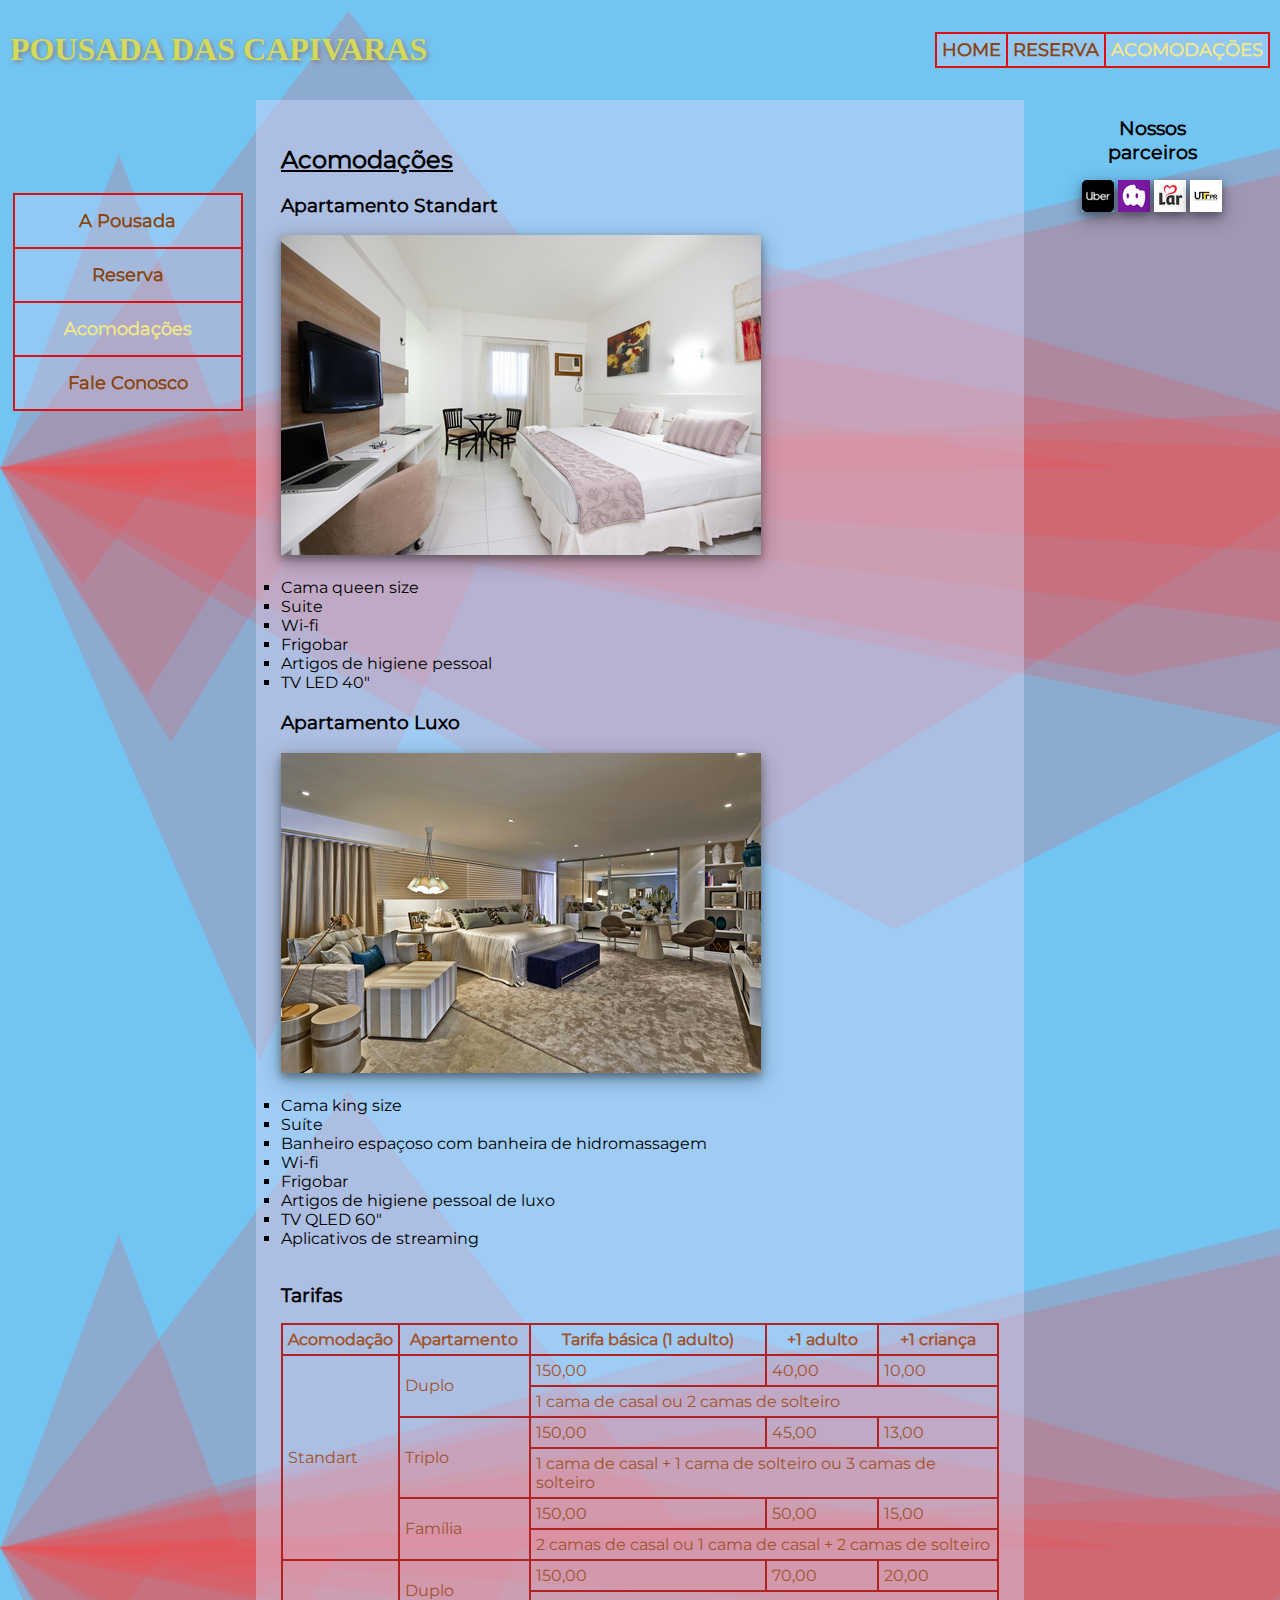
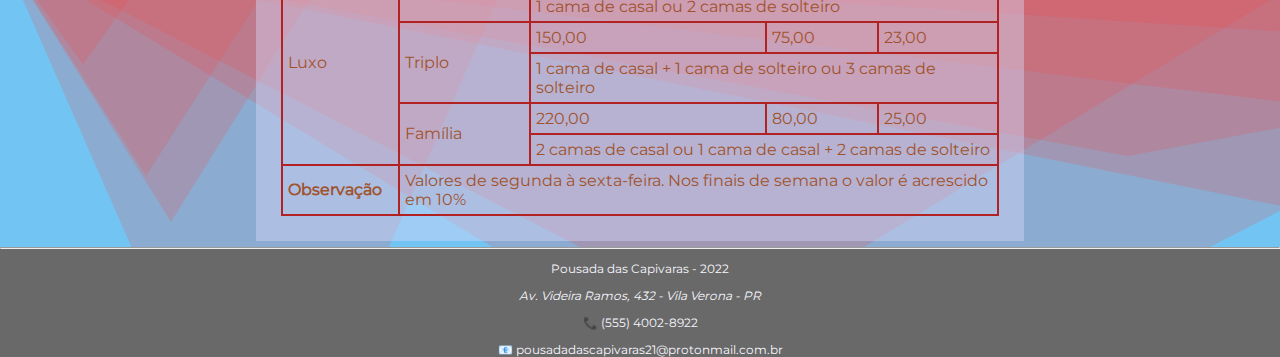
<file: acomodacoes.html>
<!DOCTYPE html>
<html>
	<head>
		<meta charset="utf-8">
		<title>Acomodações - Pousada das Capivaras</title>
		<link rel="stylesheet" type="text/css" href="style.css">
	</head>
	<body>
		<header>
			<h1>POUSADA DAS CAPIVARAS</h1>
			<nav id="headnav">
				<ul>
					<li><a href="principal.html">HOME</a></li>
					<li><a href="admin/sub/view/reserva.html">RESERVA</a></li>
					<li><a href="acomodacoes.html" class="active">ACOMODAÇÕES</a></li>
				</ul>
			</nav>
		</header>
		<div id="maindiv">
			<nav id="mainnav">
				<ul>
					<li><a href="principal.html">A Pousada</a></li>
					<li><a href="admin/sub/view/reserva.html">Reserva</a></li>
					<li><a href="acomodacoes.html" class="active">Acomodações</a></li>
					<li><a href="faleconosco.html">Fale Conosco</a></li>
				</ul>
			</nav>
			<div class="phantomdiv"></div>
			<main>
				<article>
					<h2>Acomodações</h2>
					<section>
						<h3>Apartamento Standart</h3>
						<img src="imagens/standart.png"><br><br>
						<ul>
							<li>Cama queen size</li>
							<li>Suite</li>
							<li>Wi-fi</li>
							<li>Frigobar</li>
							<li>Artigos de higiene pessoal</li>
							<li>TV LED 40"</li>
						</ul>
					</section>
					<section>
						<h3>Apartamento Luxo</h3>
						<img src="imagens/luxo.png"><br><br>
						<ul>
							<li>Cama king size</li>
							<li>Suíte</li>
							<li>Banheiro espaçoso com banheira de hidromassagem</li>
							<li>Wi-fi</li>
							<li>Frigobar</li>
							<li>Artigos de higiene pessoal de luxo</li>
							<li>TV QLED 60"</li>
							<li>Aplicativos de streaming</li>
						</ul>
					</section>
					<br>
					<section>
						<p><big><b>Tarifas</b></big></p>
						<table border="solid">
							<tr>
								<th>Acomodação</th>
								<th>Apartamento</th>
								<th>Tarifa básica 
								(1 adulto)</th>
								<th>+1 adulto</th>
								<th>+1 criança</th>
							</tr>
							<tr>
								<td rowspan="6">Standart</td>
								<td rowspan="2">Duplo</td>
								<td>150,00</td>
								<td>40,00</td>
								<td>10,00</td>
							</tr>
							<tr>
								<td colspan="3">1 cama de casal ou 2 camas de solteiro</td>
							</tr>
							<tr>
								<td rowspan="2">Triplo</td>
								<td>150,00</td>
								<td>45,00</td>
								<td>13,00</td>
							</tr>
							<tr>
								<td colspan="3">1 cama de casal + 1 cama de solteiro ou 3 camas de solteiro</td>
							</tr>
							<tr>
								<td rowspan="2">Família</td>
								<td>150,00</td>
								<td>50,00</td>
								<td>15,00</td>
							</tr>
							<tr>
								<td colspan="3">2 camas de casal ou 1 cama de casal + 2 camas de solteiro</td>
							</tr>
							<tr>
								<td rowspan="6">Luxo</td>
								<td rowspan="2">Duplo</td>
								<td>150,00</td>
								<td>70,00</td>
								<td>20,00</td>
							</tr>
							<tr>
								<td colspan="3">1 cama de casal ou 2 camas de solteiro</td>
							</tr>
							<tr>
								<td rowspan="2">Triplo</td>
								<td>150,00</td>
								<td>75,00</td>
								<td>23,00</td>
							</tr>
							<tr>
								<td colspan="3">1 cama de casal + 1 cama de solteiro ou 3 camas de solteiro</td>
							</tr>
							<tr>
								<td rowspan="2">Família</td>
								<td>220,00</td>
								<td>80,00</td>
								<td>25,00</td>
							</tr>
							<tr>
								<td colspan="3">2 camas de casal ou 1 cama de casal + 2 camas de solteiro</td>
							</tr>
							<tr>
								<td><b>Observação</b></td>
								<td colspan="4">Valores de segunda à sexta-feira. Nos finais de semana o valor é acrescido em 10%</td>
							</tr>
						</table>
					</section>
				</article>
			</main>
			<aside>
				<p><big><b>Nossos<br>parceiros</b></big></p>
				<img src="imagens/uber.png">&nbsp;<img src="imagens/aiqfome.png">&nbsp;<img src="imagens/lar.png">&nbsp;<img src="imagens/utfpr.png">
			</aside>
		</div>
		<footer>
			<hr>
			<p>Pousada das Capivaras - 2022</p>
			<p><i>Av. Videira Ramos, 432 - Vila Verona - PR</i></p>
			<p>&#128222; (555) 4002-8922</p>
			<p id="ult">&#128231; <a href="mailto:pousadadascapivaras21@protonmail.com.br">pousadadascapivaras21@protonmail.com.br</a></p>
		</footer>
	</body>
</html>
</file>
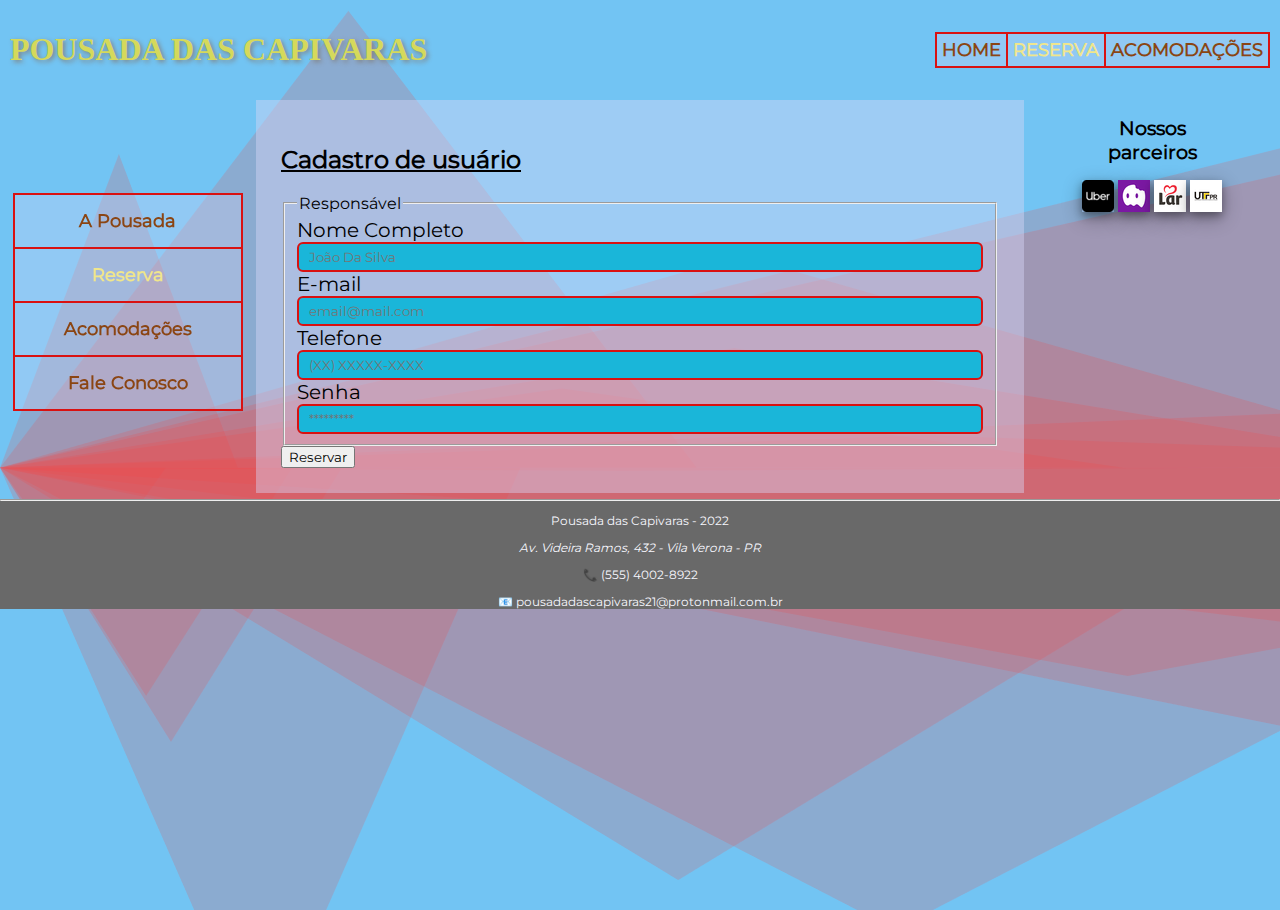
<file: cadastro.html>
<!DOCTYPE html>
<html>
	<head>
		<meta charset="utf-8">
		<title>Cadastro - Pousada das Capivaras</title>
		<link rel="stylesheet" type="text/css" href="style.css">
	</head>
	<body>
		<header>
			<h1>POUSADA DAS CAPIVARAS</h1>
			<nav id="headnav">
				<ul>
					<li><a href="../../../principal.html">HOME</a></li>
					<li><a href="reserva.html" class="active">RESERVA</a></li>
					<li><a href="../../../acomodacoes.html">ACOMODAÇÕES</a></li>
				</ul>
			</nav>
		</header>
		<div id="maindiv">
			<nav id="mainnav">
				<ul>
					<li><a href="../../../principal.html">A Pousada</a></li>
					<li><a href="reserva.html" class="active">Reserva</a></li>
					<li><a href="../../../acomodacoes.html">Acomodações</a></li>
					<li><a href="../../../faleconosco.html">Fale Conosco</a></li>
				</ul>
			</nav>
			<div class="phantomdiv"></div>
			<main>
				<h2>Cadastro de usuário</h2>
				<form action="../controller.php" method="post">
					<fieldset>
						<legend>Responsável</legend>
						<label for="nome">Nome Completo</label>
						<input type="text" name="nome" placeholder="João Da Silva" autocomplete="off"><br>
						<label for="email">E-mail</label>
						<input type="text" name="email" placeholder="email@mail.com" autocomplete="off"><br>
						<label for="fone">Telefone</label>
						<input type="text" name="fone" placeholder="(XX) XXXXX-XXXX" autocomplete="off"><br>
                        <label for="senha">Senha</label>
                        <input type="text" name="senha" placeholder="*********" autocomplete="off"><br>
					</fieldset>
					
					<button type="submit">Reservar</button>
					
				</form>
			</main>
			<aside>
				<p><big><b>Nossos<br>parceiros</b></big></p>
				<img src="../../../imagens/uber.png">&nbsp;<img src="../../../imagens/aiqfome.png">&nbsp;<img src="../../../imagens/lar.png">&nbsp;<img src="../../../imagens/utfpr.png">
			</aside>
		</div>
		<footer>
			<hr>
			<p>Pousada das Capivaras - 2022</p>
			<p><i>Av. Videira Ramos, 432 - Vila Verona - PR</i></p>
			<p>&#128222; (555) 4002-8922</p>
			<p id="ult">&#128231; <a href="mailto:pousadadascapivaras21@protonmail.com.br">pousadadascapivaras21@protonmail.com.br</a></p>
		</footer>
	</body>
</html>
</file>
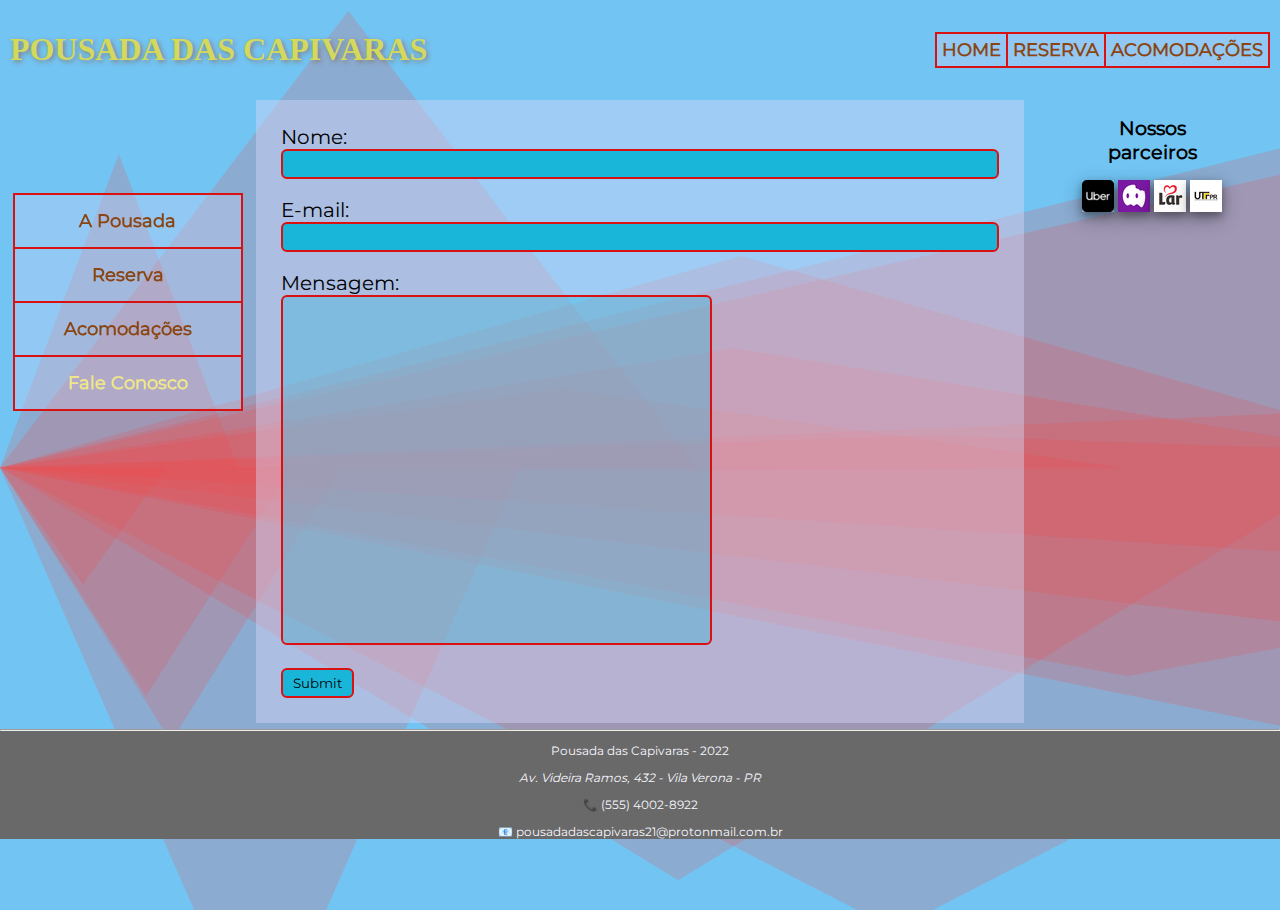
<file: faleconosco.html>
<!DOCTYPE html>
<html>
	<head>
		<meta charset="utf-8">
		<title>Fale Conosco - Pousada das Capivaras</title>
		<link rel="stylesheet" type="text/css" href="style.css">
	</head>
	<body>
		<header>
			<h1>POUSADA DAS CAPIVARAS</h1>
			<nav id="headnav">
				<ul>
					<li><a href="principal.html">HOME</a></li>
					<li><a href="admin/sub/view/reserva.html">RESERVA</a></li>
					<li><a href="acomodacoes.html">ACOMODAÇÕES</a></li>
				</ul>
			</nav>
		</header>
		<div id="maindiv">
			<nav id="mainnav">
				<ul>
					<li><a href="principal.html">A Pousada</a></li>
					<li><a href="admin/sub/view/reserva.html">Reserva</a></li>
					<li><a href="acomodacoes.html">Acomodações</a></li>
					<li><a href="faleconosco.html" class="active">Fale Conosco</a></li>
				</ul>
			</nav>
			<div class="phantomdiv"></div>
			<main>
				<form action="/faleconosco.php">
				 	<label for="nome">Nome:</label><br>
					<input type="text" id="nome" name="fname">
					<br><br>
					<label for="email">E-mail:</label><br>
					<input type="email" id="email" name="lname">
					<br><br>
					<label>Mensagem:</label><br>
					<textarea></textarea><br><br>
					<input type="submit" value="Submit">
				</form>
			</main>
			<aside>
				<p><big><b>Nossos<br>parceiros</b></big></p>
				<img src="imagens/uber.png">&nbsp;<img src="imagens/aiqfome.png">&nbsp;<img src="imagens/lar.png">&nbsp;<img src="imagens/utfpr.png">
			</aside>
		</div>
		<footer>
			<hr>
			<p>Pousada das Capivaras - 2022</p>
			<p><i>Av. Videira Ramos, 432 - Vila Verona - PR</i></p>
			<p>&#128222; (555) 4002-8922</p>
			<p id="ult">&#128231; <a href="mailto:pousadadascapivaras21@protonmail.com.br">pousadadascapivaras21@protonmail.com.br</a></p>
		</footer>
	</body>
</html>
</file>
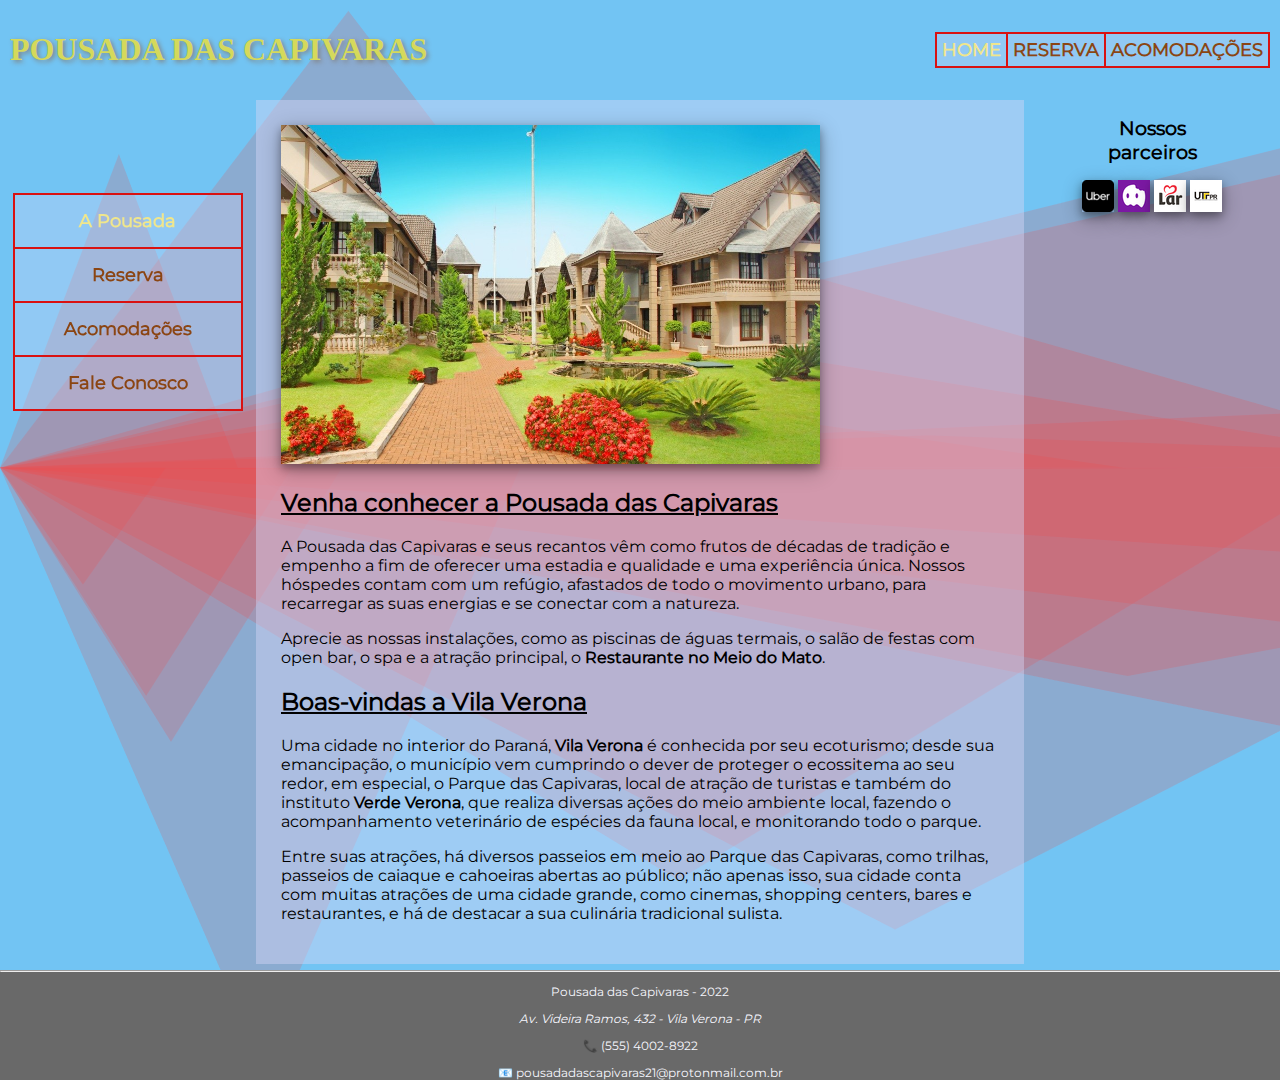
<file: principal.html>
<!DOCTYPE html>
<html>
	<head>
		<meta charset="utf-8">
		<title>Página principal - Pousada das Capivaras</title>
		<link rel="stylesheet" type="text/css" href="style.css">
	</head>
	<body>
		<header>
			<h1>POUSADA DAS CAPIVARAS</h1>
			<nav id="headnav">
				<ul>
					<li><a href="principal.html" class="active">HOME</a></li>
					<li><a href="admin/sub/view/reserva.html">RESERVA</a></li>
					<li><a href="acomodacoes.html">ACOMODAÇÕES</a></li>
				</ul>
			</nav>
		</header>
		<div id="maindiv">
			<nav id="mainnav">
				<ul>
					<li><a href="principal.html" class="active">A Pousada</a></li>
					<li><a href="admin/sub/view/reserva.html">Reserva</a></li>
					<li><a href="acomodacoes.html">Acomodações</a></li>
					<li><a href="faleconosco.html">Fale Conosco</a></li>
				</ul>
			</nav>
			<div class="phantomdiv"></div>
			<main>
				<img src="imagens/juremo.jpeg" width="75%">
				<h2>Venha conhecer a Pousada das Capivaras</h2>
				<p>A Pousada das Capivaras e seus recantos vêm como frutos de décadas de tradição e empenho a fim de oferecer uma estadia e qualidade e uma experiência única. Nossos hóspedes contam com um refúgio, afastados de todo o movimento urbano, para recarregar as suas energias e se conectar com a natureza.</p>
				<p>Aprecie as nossas instalações, como as piscinas de águas termais, o salão de festas com open bar, o spa e a atração principal, o <b>Restaurante no Meio do Mato</b>.</p>
				<h2>Boas-vindas a Vila Verona</h2>
				<p>Uma cidade no interior do Paraná, <strong>Vila Verona</strong> é conhecida por seu ecoturismo; desde sua emancipação, o município vem cumprindo o dever de proteger o ecossitema ao seu redor, em especial, o Parque das Capivaras, local de atração de turistas e também do instituto <strong>Verde Verona</strong>, que realiza diversas ações do meio ambiente local, fazendo o acompanhamento veterinário de espécies da fauna local, e monitorando todo o parque.</p>
				<p>Entre suas atrações, há diversos passeios em meio ao Parque das Capivaras, como trilhas, passeios de caiaque e cahoeiras abertas ao público; não apenas isso, sua cidade conta com muitas atrações de uma cidade grande, como cinemas, shopping centers, bares e restaurantes, e há de destacar a sua culinária tradicional sulista.</p>
			</main>
			<aside>
				<p><big><b>Nossos<br>parceiros</b></big></p>
				<img src="imagens/uber.png">&nbsp;<img src="imagens/aiqfome.png">&nbsp;<img src="imagens/lar.png">&nbsp;<img src="imagens/utfpr.png">
			</aside>
		</div>
		<footer>
			<hr>
			<p>Pousada das Capivaras - 2022</p>
			<p><i>Av. Videira Ramos, 432 - Vila Verona - PR</i></p>
			<p>&#128222; (555) 4002-8922</p>
			<p id="ult">&#128231; <a href="mailto:pousadadascapivaras21@protonmail.com.br">pousadadascapivaras21@protonmail.com.br</a></p>
		</footer>
	</body>
</html>
</file>
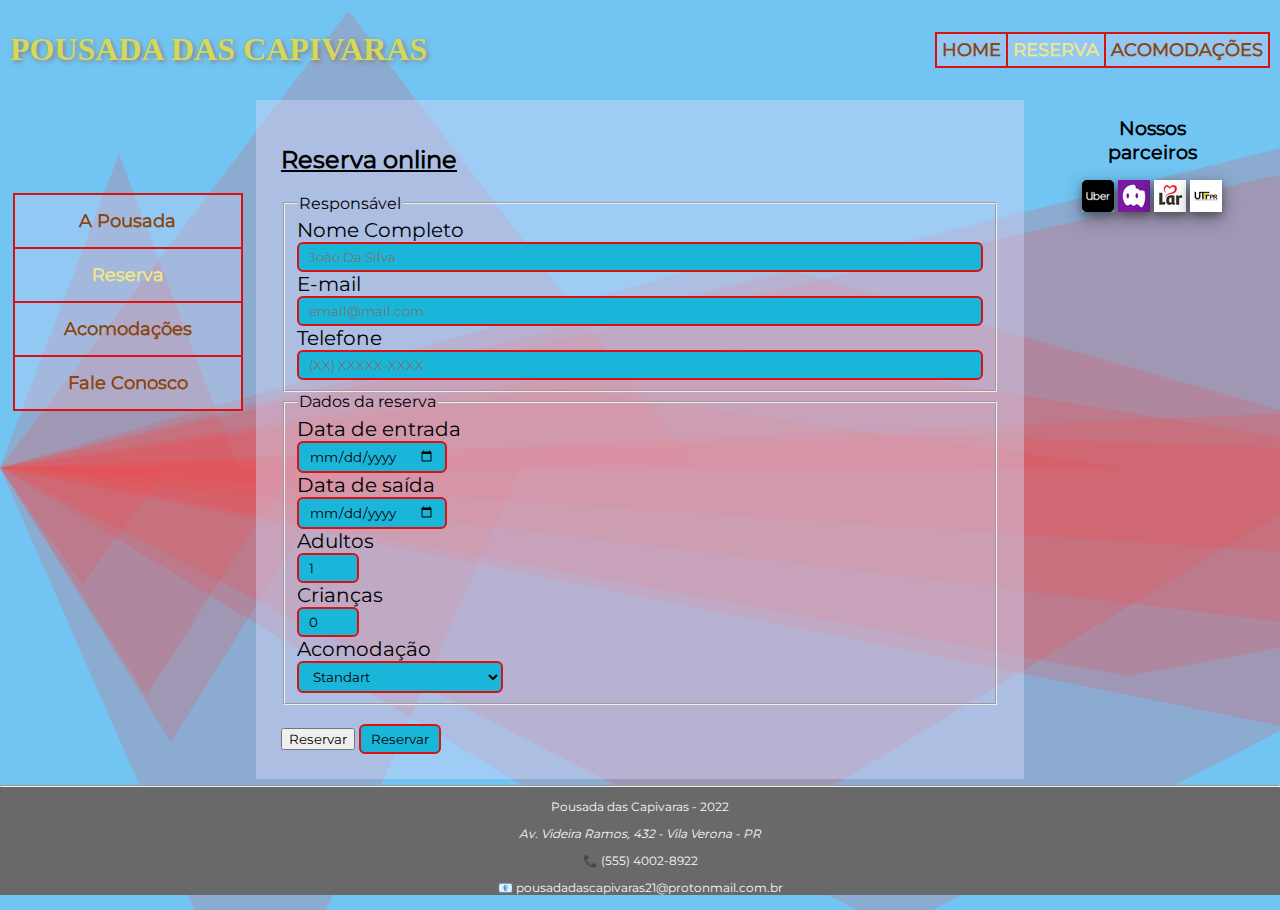
<file: admin/sub/view/reserva.html>
<!DOCTYPE html>
<html>
	<head>
		<meta charset="utf-8">
		<title>Reserva On-line - Pousada das Capivaras</title>
		<link rel="stylesheet" type="text/css" href="../../../style.css">
	</head>
	<body>
		<header>
			<h1>POUSADA DAS CAPIVARAS</h1>
			<nav id="headnav">
				<ul>
					<li><a href="../../../principal.html">HOME</a></li>
					<li><a href="reserva.html" class="active">RESERVA</a></li>
					<li><a href="../../../acomodacoes.html">ACOMODAÇÕES</a></li>
				</ul>
			</nav>
		</header>
		<div id="maindiv">
			<nav id="mainnav">
				<ul>
					<li><a href="../../../principal.html">A Pousada</a></li>
					<li><a href="reserva.html" class="active">Reserva</a></li>
					<li><a href="../../../acomodacoes.html">Acomodações</a></li>
					<li><a href="../../../faleconosco.html">Fale Conosco</a></li>
				</ul>
			</nav>
			<div class="phantomdiv"></div>
			<main>
				<h2>Reserva online</h2>
				<form action="../controller.php" method="post">
					<fieldset>
						<legend>Responsável</legend>
						<label for="nome">Nome Completo</label>
						<input type="text" name="nome" placeholder="João Da Silva" autocomplete="off"><br>
						<label for="email">E-mail</label>
						<input type="text" name="email" placeholder="email@mail.com" autocomplete="off"><br>
						<label for="fone">Telefone</label>
						<input type="text" name="fone" placeholder="(XX) XXXXX-XXXX" autocomplete="off"><br>
					</fieldset>
					<fieldset>
						<legend>Dados da reserva</legend>
						<label for="daen">Data de entrada</label><br>
						<input type="date" name="daen" placeholder="dd/mm/aaaa" autocomplete="off"><br>
						<label for="dasa">Data de saída</label><br>
						<input type="date" name="dasa" placeholder="dd/mm/aaaa" autocomplete="off"><br>
						<label for="quanad">Adultos</label><br>
						<input type="number" name="quanad" min="1" max="4" step="1" value="1" autocomplete="off"><br>
						<label for="quancr">Crianças</label><br>
						<input type="number" name="quancr" min="0" max="4" step="1" value="0" autocomplete="off"><br>
						<label for="acom">Acomodação</label><br>
						<select name="acom" autocomplete="off">
							<option value="standart">Standart</option>
							<option value="luxo">Luxo</option>
						</select>
					</fieldset><br>
					<button type="submit">Reservar</button>
					<input type="button" value="Reservar"> 
				</form>
			</main>
			<aside>
				<p><big><b>Nossos<br>parceiros</b></big></p>
				<img src="../../../imagens/uber.png">&nbsp;<img src="../../../imagens/aiqfome.png">&nbsp;<img src="../../../imagens/lar.png">&nbsp;<img src="../../../imagens/utfpr.png">
			</aside>
		</div>
		<footer>
			<hr>
			<p>Pousada das Capivaras - 2022</p>
			<p><i>Av. Videira Ramos, 432 - Vila Verona - PR</i></p>
			<p>&#128222; (555) 4002-8922</p>
			<p id="ult">&#128231; <a href="mailto:pousadadascapivaras21@protonmail.com.br">pousadadascapivaras21@protonmail.com.br</a></p>
		</footer>
	</body>
</html>
</file>
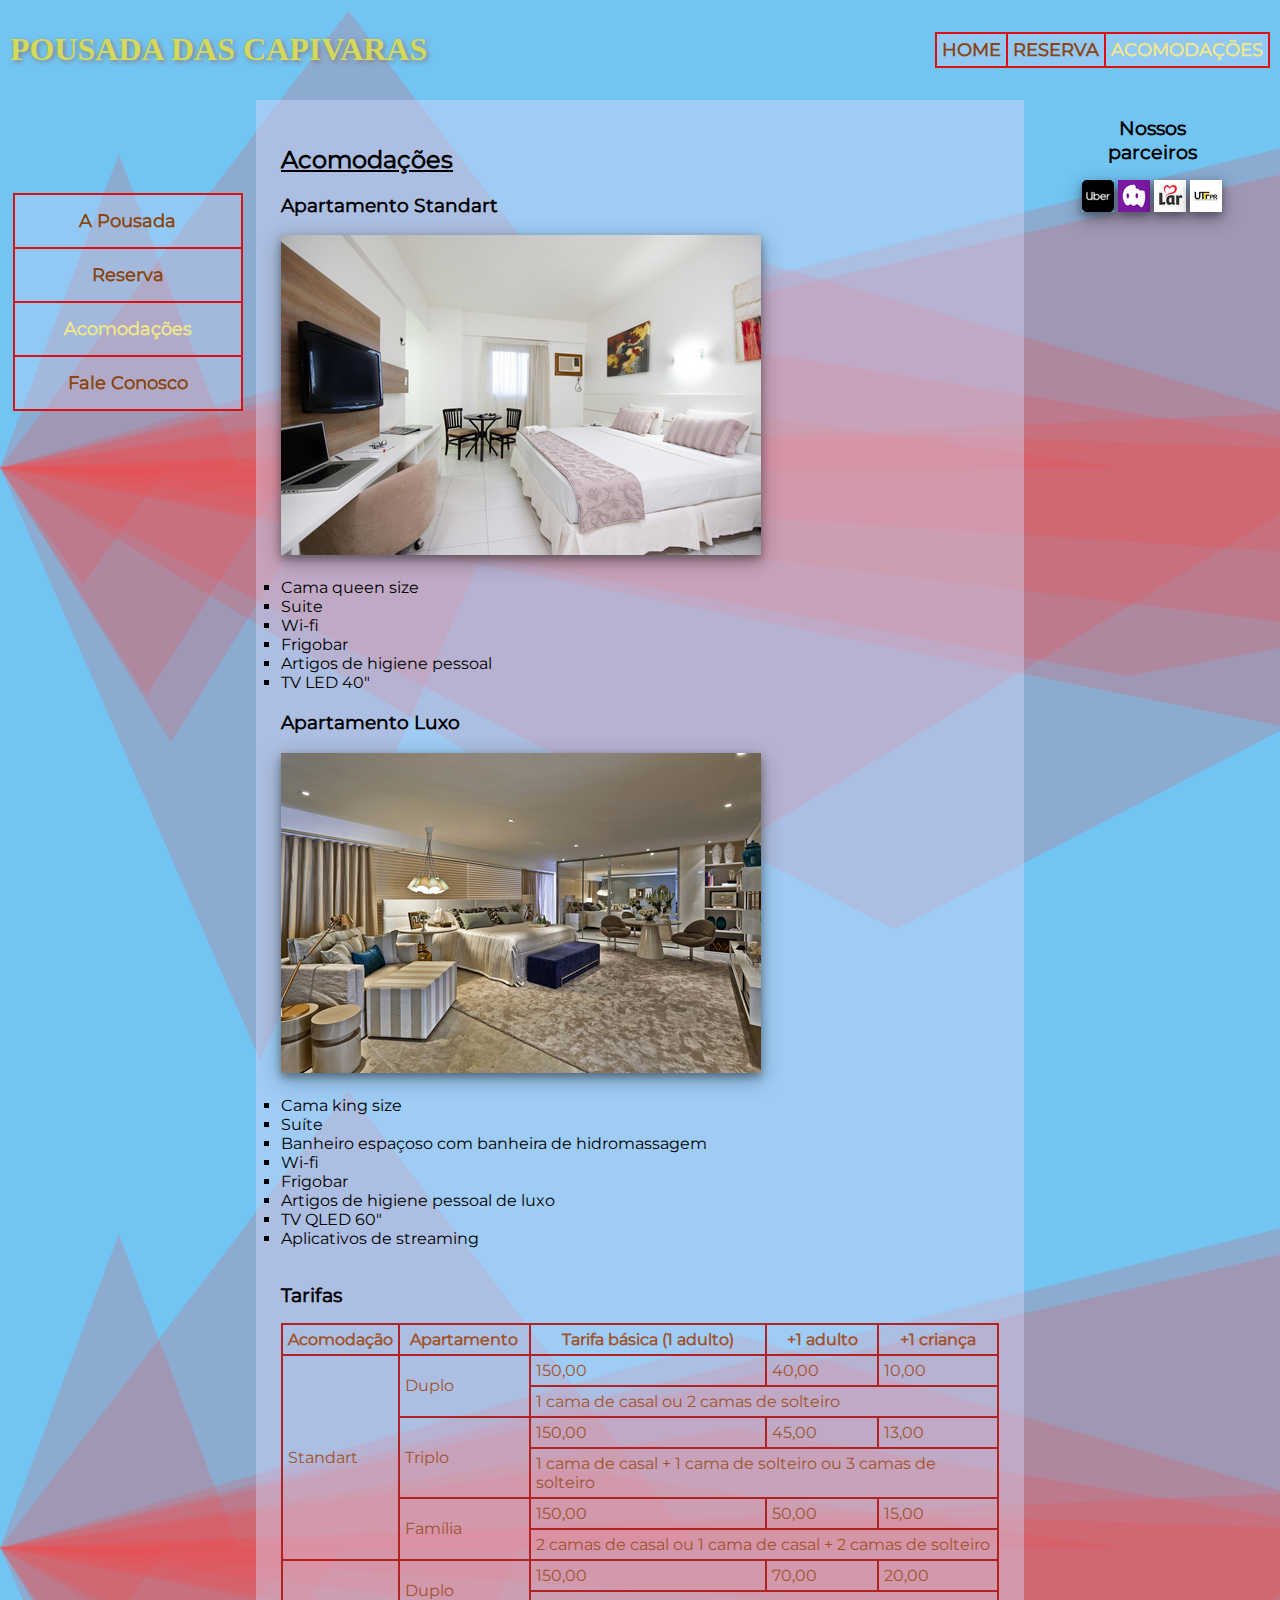
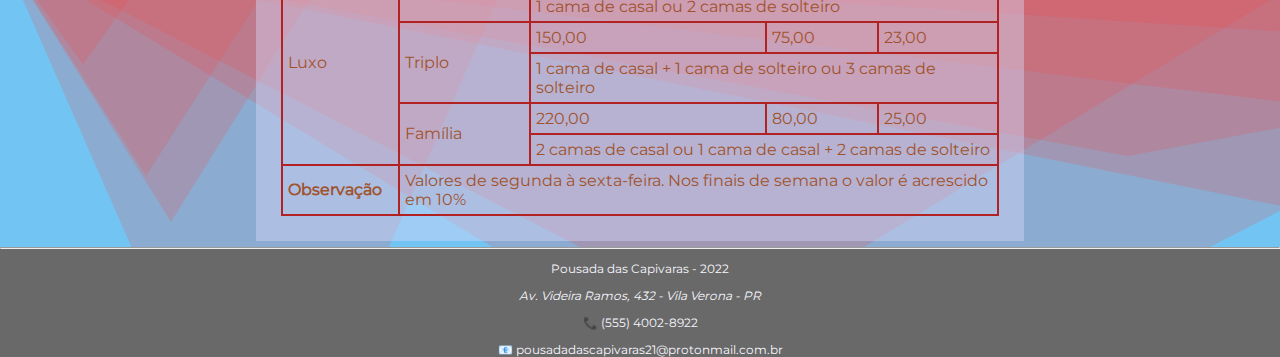
<file: admin/sub/view_usuario/acomodacoes.html>
<!DOCTYPE html>
<html>
	<head>
		<meta charset="utf-8">
		<title>Acomodações - Pousada das Capivaras</title>
		<link rel="stylesheet" type="text/css" href="../../../style.css">
	</head>
	<body>
		<header>
			<h1>POUSADA DAS CAPIVARAS</h1>
			<nav id="headnav">
				<ul>
					<li><a href="principal.html">HOME</a></li>
					<li><a href="reserva.php">RESERVA</a></li>
					<li><a href="acomodacoes.html" class="active">ACOMODAÇÕES</a></li>
				</ul>
			</nav>
		</header>
		<div id="maindiv">
			<nav id="mainnav">
				<ul>
					<li><a href="principal.html">A Pousada</a></li>
					<li><a href="reserva.php">Reserva</a></li>
					<li><a href="acomodacoes.html" class="active">Acomodações</a></li>
					<li><a href="faleconosco.html">Fale Conosco</a></li>
				</ul>
			</nav>
			<div class="phantomdiv"></div>
			<main>
				<article>
					<h2>Acomodações</h2>
					<section>
						<h3>Apartamento Standart</h3>
						<img src="../../../imagens/standart.png"><br><br>
						<ul>
							<li>Cama queen size</li>
							<li>Suite</li>
							<li>Wi-fi</li>
							<li>Frigobar</li>
							<li>Artigos de higiene pessoal</li>
							<li>TV LED 40"</li>
						</ul>
					</section>
					<section>
						<h3>Apartamento Luxo</h3>
						<img src="../../../imagens/luxo.png"><br><br>
						<ul>
							<li>Cama king size</li>
							<li>Suíte</li>
							<li>Banheiro espaçoso com banheira de hidromassagem</li>
							<li>Wi-fi</li>
							<li>Frigobar</li>
							<li>Artigos de higiene pessoal de luxo</li>
							<li>TV QLED 60"</li>
							<li>Aplicativos de streaming</li>
						</ul>
					</section>
					<br>
					<section>
						<p><big><b>Tarifas</b></big></p>
						<table border="solid">
							<tr>
								<th>Acomodação</th>
								<th>Apartamento</th>
								<th>Tarifa básica 
								(1 adulto)</th>
								<th>+1 adulto</th>
								<th>+1 criança</th>
							</tr>
							<tr>
								<td rowspan="6">Standart</td>
								<td rowspan="2">Duplo</td>
								<td>150,00</td>
								<td>40,00</td>
								<td>10,00</td>
							</tr>
							<tr>
								<td colspan="3">1 cama de casal ou 2 camas de solteiro</td>
							</tr>
							<tr>
								<td rowspan="2">Triplo</td>
								<td>150,00</td>
								<td>45,00</td>
								<td>13,00</td>
							</tr>
							<tr>
								<td colspan="3">1 cama de casal + 1 cama de solteiro ou 3 camas de solteiro</td>
							</tr>
							<tr>
								<td rowspan="2">Família</td>
								<td>150,00</td>
								<td>50,00</td>
								<td>15,00</td>
							</tr>
							<tr>
								<td colspan="3">2 camas de casal ou 1 cama de casal + 2 camas de solteiro</td>
							</tr>
							<tr>
								<td rowspan="6">Luxo</td>
								<td rowspan="2">Duplo</td>
								<td>150,00</td>
								<td>70,00</td>
								<td>20,00</td>
							</tr>
							<tr>
								<td colspan="3">1 cama de casal ou 2 camas de solteiro</td>
							</tr>
							<tr>
								<td rowspan="2">Triplo</td>
								<td>150,00</td>
								<td>75,00</td>
								<td>23,00</td>
							</tr>
							<tr>
								<td colspan="3">1 cama de casal + 1 cama de solteiro ou 3 camas de solteiro</td>
							</tr>
							<tr>
								<td rowspan="2">Família</td>
								<td>220,00</td>
								<td>80,00</td>
								<td>25,00</td>
							</tr>
							<tr>
								<td colspan="3">2 camas de casal ou 1 cama de casal + 2 camas de solteiro</td>
							</tr>
							<tr>
								<td><b>Observação</b></td>
								<td colspan="4">Valores de segunda à sexta-feira. Nos finais de semana o valor é acrescido em 10%</td>
							</tr>
						</table>
					</section>
				</article>
			</main>
			<aside>
				<p><big><b>Nossos<br>parceiros</b></big></p>
				<img src="../../../imagens/uber.png">&nbsp;<img src="../../../imagens/aiqfome.png">&nbsp;<img src="../../../imagens/lar.png">&nbsp;<img src="../../../imagens/utfpr.png">
			</aside>
		</div>
		<footer>
			<hr>
			<p>Pousada das Capivaras - 2022</p>
			<p><i>Av. Videira Ramos, 432 - Vila Verona - PR</i></p>
			<p>&#128222; (555) 4002-8922</p>
			<p id="ult">&#128231; <a href="mailto:pousadadascapivaras21@protonmail.com.br">pousadadascapivaras21@protonmail.com.br</a></p>
		</footer>
	</body>
</html>
</file>
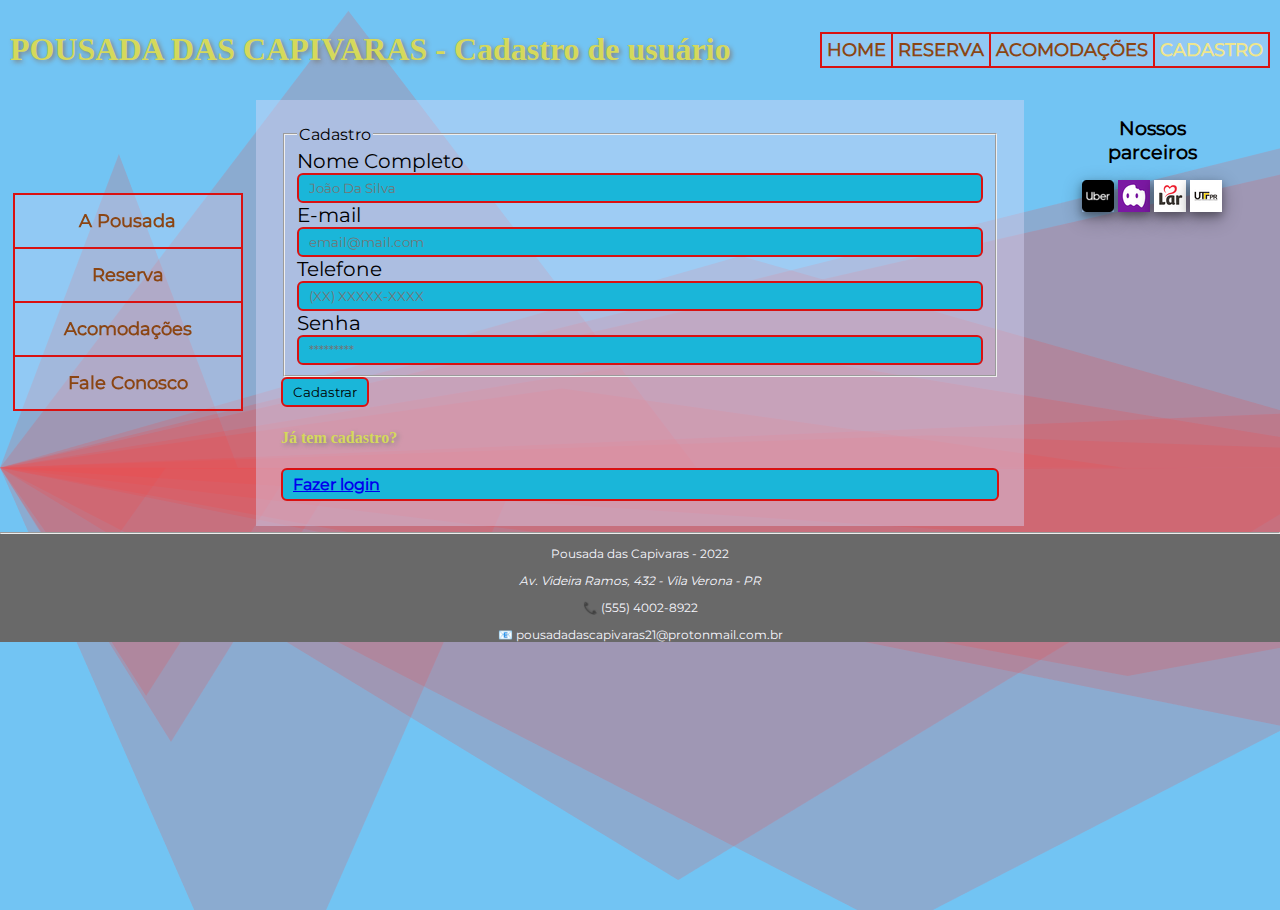
<file: admin/sub/view_usuario/cadastro.html>
<!DOCTYPE html>
<html>
	<head>
		<meta charset="utf-8">
		<title>Cadastro - Pousada das Capivaras</title>
		<link rel="stylesheet" type="text/css" href="../../../style.css">
	</head>
	<body>
		<header>
			<h1>POUSADA DAS CAPIVARAS - Cadastro de usuário</h1>
			<nav id="headnav">
				<ul>
					<li><a href="principal.html">HOME</a></li>
					<li><a href="reserva.php">RESERVA</a></li>
					<li><a href="acomodacoes.html">ACOMODAÇÕES</a></li>
					<li><a href="cadastro.html" class="active">CADASTRO</a></li>
				</ul>
			</nav>
		</header>
		<div id="maindiv">
			<nav id="mainnav">
				<ul>
					<li><a href="principal.html">A Pousada</a></li>
					<li><a href="reserva.php">Reserva</a></li>
					<li><a href="acomodacoes.html">Acomodações</a></li>
					<li><a href="faleconosco.html">Fale Conosco</a></li>
				</ul>
			</nav>
			<div class="phantomdiv"></div>
			<main>
				<form action="../view_adm/ctrl_usuario.php?action=salvar" method="post">
					<fieldset>
						<legend>Cadastro</legend>
						<label for="nome">Nome Completo</label>
						<input type="text" name="nome" placeholder="João Da Silva" autocomplete="off" required><br>
						<label for="email">E-mail</label>
						<input type="text" name="email" placeholder="email@mail.com" autocomplete="off" required><br>
						<label for="telefone">Telefone</label>
						<input type="tel" name="telefone" placeholder="(XX) XXXXX-XXXX" autocomplete="off" required><br>
                        <label for="senha">Senha</label>
                        <input type="password" name="senha" placeholder="*********" autocomplete="off" required><br>
					</fieldset>
					
					<input type="submit" value="Cadastrar">
					
				</form>
				<h4>Já tem cadastro?</h4>
				<a href="login.php" class="botao">Fazer login</a>
			</main>
			<aside>
				<p><big><b>Nossos<br>parceiros</b></big></p>
				<img src="../../../imagens/uber.png">&nbsp;<img src="../../../imagens/aiqfome.png">&nbsp;<img src="../../../imagens/lar.png">&nbsp;<img src="../../../imagens/utfpr.png">
			</aside>
		</div>
		<footer>
			<hr>
			<p>Pousada das Capivaras - 2022</p>
			<p><i>Av. Videira Ramos, 432 - Vila Verona - PR</i></p>
			<p>&#128222; (555) 4002-8922</p>
			<p id="ult">&#128231; <a href="mailto:pousadadascapivaras21@protonmail.com.br">pousadadascapivaras21@protonmail.com.br</a></p>
		</footer>
	</body>
</html>
</file>
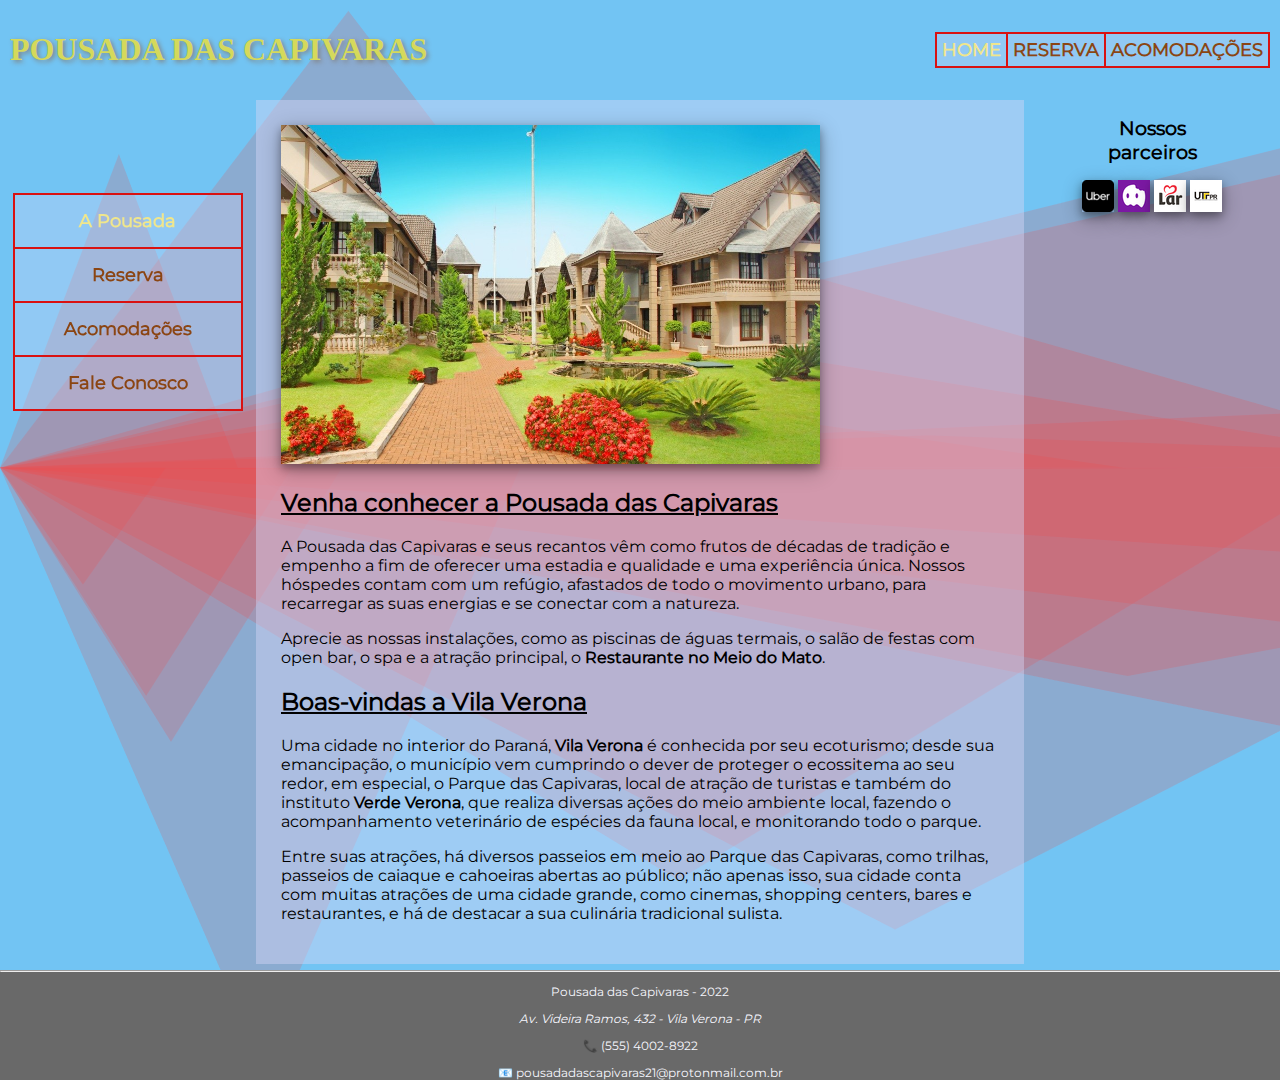
<file: admin/sub/view_usuario/principal.html>
<!DOCTYPE html>
<html>
	<head>
		<meta charset="utf-8">
		<title>Página principal - Pousada das Capivaras</title>
		<link rel="stylesheet" type="text/css" href="../../../style.css">
	</head>
	<body>
		<header>
			<h1>POUSADA DAS CAPIVARAS</h1>
			<nav id="headnav">
				<ul>
					<li><a href="principal.html" class="active">HOME</a></li>
					<li><a href="reserva.php">RESERVA</a></li>
					<li><a href="acomodacoes.html">ACOMODAÇÕES</a></li>
				</ul>
			</nav>
		</header>
		<div id="maindiv">
			<nav id="mainnav">
				<ul>
					<li><a href="principal.html" class="active">A Pousada</a></li>
					<li><a href="reserva.php">Reserva</a></li>
					<li><a href="acomodacoes.html">Acomodações</a></li>
					<li><a href="faleconosco.html">Fale Conosco</a></li>
				</ul>
			</nav>
			<div class="phantomdiv"></div>
			<main>
				<img src="../../../imagens/juremo.jpeg" width="75%">
				<h2>Venha conhecer a Pousada das Capivaras</h2>
				<p>A Pousada das Capivaras e seus recantos vêm como frutos de décadas de tradição e empenho a fim de oferecer uma estadia e qualidade e uma experiência única. Nossos hóspedes contam com um refúgio, afastados de todo o movimento urbano, para recarregar as suas energias e se conectar com a natureza.</p>
				<p>Aprecie as nossas instalações, como as piscinas de águas termais, o salão de festas com open bar, o spa e a atração principal, o <b>Restaurante no Meio do Mato</b>.</p>
				<h2>Boas-vindas a Vila Verona</h2>
				<p>Uma cidade no interior do Paraná, <strong>Vila Verona</strong> é conhecida por seu ecoturismo; desde sua emancipação, o município vem cumprindo o dever de proteger o ecossitema ao seu redor, em especial, o Parque das Capivaras, local de atração de turistas e também do instituto <strong>Verde Verona</strong>, que realiza diversas ações do meio ambiente local, fazendo o acompanhamento veterinário de espécies da fauna local, e monitorando todo o parque.</p>
				<p>Entre suas atrações, há diversos passeios em meio ao Parque das Capivaras, como trilhas, passeios de caiaque e cahoeiras abertas ao público; não apenas isso, sua cidade conta com muitas atrações de uma cidade grande, como cinemas, shopping centers, bares e restaurantes, e há de destacar a sua culinária tradicional sulista.</p>
			</main>
			<aside>
				<p><big><b>Nossos<br>parceiros</b></big></p>
				<img src="../../../imagens/uber.png">&nbsp;<img src="../../../imagens/aiqfome.png">&nbsp;<img src="../../../imagens/lar.png">&nbsp;<img src="../../../imagens/utfpr.png">
			</aside>
		</div>
		<footer>
			<hr>
			<p>Pousada das Capivaras - 2022</p>
			<p><i>Av. Videira Ramos, 432 - Vila Verona - PR</i></p>
			<p>&#128222; (555) 4002-8922</p>
			<p id="ult">&#128231; <a href="mailto:pousadadascapivaras21@protonmail.com.br">pousadadascapivaras21@protonmail.com.br</a></p>
		</footer>
	</body>
</html>
</file>
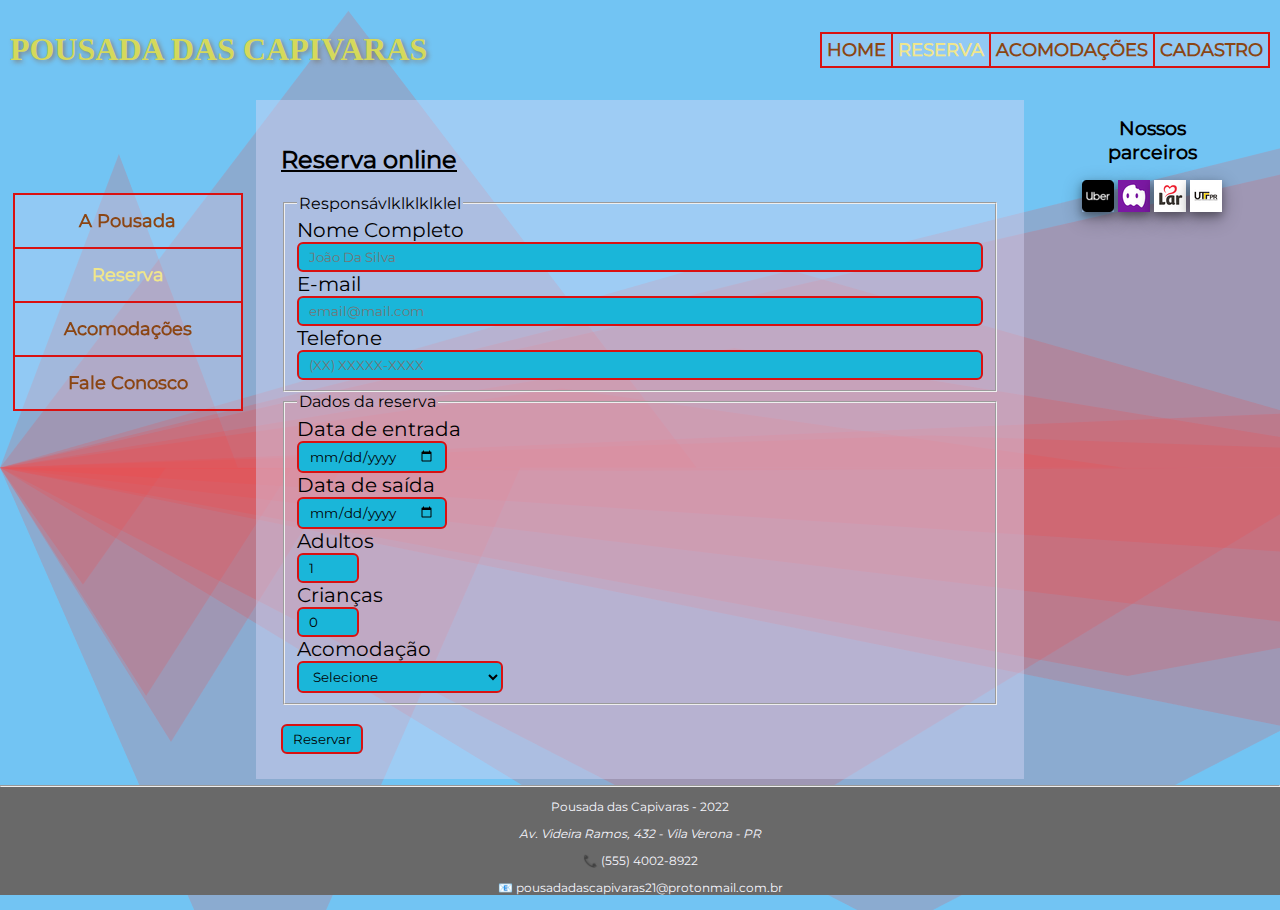
<file: admin/sub/view_usuario/reserva.html>
<!DOCTYPE html>
<html>
	<head>
		<meta charset="utf-8">
		<title>Reserva On-line - Pousada das Capivaras</title>
		<link rel="stylesheet" type="text/css" href="../../../style.css">
	</head>
	<body>
		<header>
			<h1>POUSADA DAS CAPIVARAS</h1>
			<nav id="headnav">
				<ul>
					<li><a href="principal.html">HOME</a></li>
					<li><a href="reserva.html" class="active">RESERVA</a></li>
					<li><a href="acomodacoes.html">ACOMODAÇÕES</a></li>
					<li><a href="cadastro.html">CADASTRO</a></li>
				</ul>
			</nav>
		</header>
		<div id="maindiv">
			<nav id="mainnav">
				<ul>
					<li><a href="principal.html">A Pousada</a></li>
					<li><a href="reserva.html" class="active">Reserva</a></li>
					<li><a href="acomodacoes.html">Acomodações</a></li>
					<li><a href="faleconosco.html">Fale Conosco</a></li>
				</ul>
			</nav>
			<div class="phantomdiv"></div>
			<main>
				<h2>Reserva online</h2>
				<form action="ctrl_reserva.php" method="post">
					<fieldset>
						<legend>Responsávlklklklklel</legend>
						<label for="nome">Nome Completo</label>
						<input type="text" name="nome" placeholder="João Da Silva" autocomplete="off" required><br>
						<label for="email">E-mail</label>
						<input type="text" name="email" placeholder="email@mail.com" autocomplete="off"><br>
						<label for="fone">Telefone</label>
						<input type="text" name="fone" placeholder="(XX) XXXXX-XXXX" autocomplete="off"><br>
					</fieldset>
					<fieldset>
						<legend>Dados da reserva</legend>
						<label for="daen">Data de entrada</label><br>
						<input type="date" name="daen" placeholder="dd/mm/aaaa" autocomplete="off" required><br>
						<label for="dasa">Data de saída</label><br>
						<input type="date" name="dasa" placeholder="dd/mm/aaaa" autocomplete="off" required><br>
						<label for="quanad">Adultos</label><br>
						<input type="number" name="quanad" min="1" max="4" step="1" value="1" autocomplete="off" required><br>
						<label for="quancr">Crianças</label><br>
						<input type="number" name="quancr" min="0" max="4" step="1" value="0" autocomplete="off"required><br>
						<label for="acom">Acomodação</label><br>
						<select name="acom" autocomplete="off"required>
							<option value="" disabled selected hidden>Selecione</option>
							<option value="standart">Standart</option>
							<option value="luxo">Luxo</option>
						</select>
					</fieldset><br>
					<input type="submit" value="Reservar"> 
				</form>
			</main>
			<aside>
				<p><big><b>Nossos<br>parceiros</b></big></p>
				<img src="../../../imagens/uber.png">&nbsp;<img src="../../../imagens/aiqfome.png">&nbsp;<img src="../../../imagens/lar.png">&nbsp;<img src="../../../imagens/utfpr.png">
			</aside>
		</div>
		<footer>
			<hr>
			<p>Pousada das Capivaras - 2022</p>
			<p><i>Av. Videira Ramos, 432 - Vila Verona - PR</i></p>
			<p>&#128222; (555) 4002-8922</p>
			<p id="ult">&#128231; <a href="mailto:pousadadascapivaras21@protonmail.com.br">pousadadascapivaras21@protonmail.com.br</a></p>
		</footer>
	</body>
</html>
</file>
<file: style.css>
html{
	height: 100%;
}

@font-face {
	font-family: "Montserrat";
	src: url(Montserrat-Regular.ttf) format("truetype");
}

* {
	box-sizing: border-box;
	font-family: "Montserrat";
}

h1{
	font-family: Lucida Handwriting;
	color: #D5D95B;
	text-shadow: 2px 2px 5px gray;
}

h2{
  font-weight: 900;
	text-decoration: underline;
}
h4{
	font-family: Lucida Handwriting;
	color: #D5D95B;
	text-shadow: 2px 2px 5px gray;
}


body{
	background-image: url(imagens/fundo.png);
	margin: 0;
	padding: 0;
	height: 100%;
}

header{
	min-height: 50px;
	display: flex;
	justify-content: space-between;
	align-items: center;
	margin: 10px;
}

main{
	float: right;
	width: 60%;
	background-color: #d5d5f570;
	padding: 25px;
}

main ul{
	list-style-type: square;
}

img{
	box-shadow: 0 4px 8px 0 #00000050, 0 6px 20px 0 #00000050;
	max-width: 600px;
}

ul{
	list-style-type: none;
	margin: 0;
	padding: 0;
}

#headnav li{
	display: inline-block;
	float: left;
}

#headnav li a{
	padding: 5px;
}

li a{
	width: 100%;
	display: block;
	padding: 15px;
	font-weight: 700;
	
}
.botao{
	width: 100%;
	display: block;
	padding: 15px;
	font-weight: 700;
	background-color: #1AB6D9;
	padding: 5px 10px;
	border: 2px double #D91111; 
	border-radius: 6px;
	transition: 0.5s ease-in-out;
}

li a:not(.active):hover{
	background-color: wheat;
}

a.active{
	color: khaki;
}

#mainnav {
	overflow: hidden;
	
	position: fixed;
	top: 20%;
	width: 18%;
	margin: 1%;
	
}

nav{
	border: 1px solid #D91111;
	background-color: #d5d5f550;
}

nav a {
	display: block;
	color: saddlebrown;
	text-align: center;
	text-decoration: none;
	font-size: 18px;
	border: 1px solid #D91111;
	border-collapse: collapse;
}

#maindiv{
	display: flex;
	justify-content: spaces-between;
}

.phantomdiv{
	width: 20%;
}

table{
	color: sienna;
	border-collapse: collapse;
}
th, td{
	border: 2px solid firebrick;
	padding: 5px;
}
td:hover {background-color: honeydew;}
th:hover {background-color: lightgrey;}

label{
	font-size: 20px;
}
input[type=text], input[type=email]{
	width: 100%;
}
input[type=tel], input[type=password]{
	width: 100%;
	display: inline;
}
input{
	background-color: #1AB6D9;
	padding: 5px 10px;
	border: 2px double #D91111; 
	border-radius: 6px;
	transition: 0.5s ease-in-out;
}
input:focus{
	border-block-color: firebrick;
	background-color: #B0BF39;
}
select {
  width: 30%;
  padding: 5px 10px;
  border: none;
  border-radius: 6px;
  background-color: #1AB6D9;
	border: 2px double #D91111;
}
input[type=submit]{
	cursor: pointer;
}
textarea {
  width: 60%;
  height: 350px;
  padding: 12px 20px;
  border: 2px double #D91111;
  border-radius: 6px;
  background-color: #1AB6D950;
  resize: none;
  transition: 0.5s ease-in-out;
}
textarea:focus{
	background-color: #1AB6D9
}

aside{
	float: right;
	width: 20%;
	text-align: center;
}

@media only screen and (max-width: 860px){
	main{
		width: 70%;
	}
	#mainnav{
		widsth: 28%;
	}
	.phantomdiv{
		width: 30%;
	}
	aside{
		display: none;
	}
}
@media only screen and (max-width: 640px){
	#maindiv{
		display: inherit;
	}
	main{
		width: 100%;
	}
	img{
		max-width: 100%;
	}
	#headnav{
		display: none;
	}
	.phantomdiv{
		display: none;
	}
	#mainnav{
		width: 100%;
		position: inherit;
		display: flex;
		padding: 0;
		float: left;
		justify-content: space-around;
		border: none;
	}
	#mainnav li{
		display: inline-block;
		margin: 0px;
		
	}
}

footer{
	width: 100%;
	clear: both;
	min-height: 50px;
	background-color: dimgrey;
	text-align: center;
	font-size: 12px;
	color: ghostwhite;
}
footer a{
	text-decoration: none;
	color: ghostwhite;
}

#ult{
	margin: 0;
}
</file>
